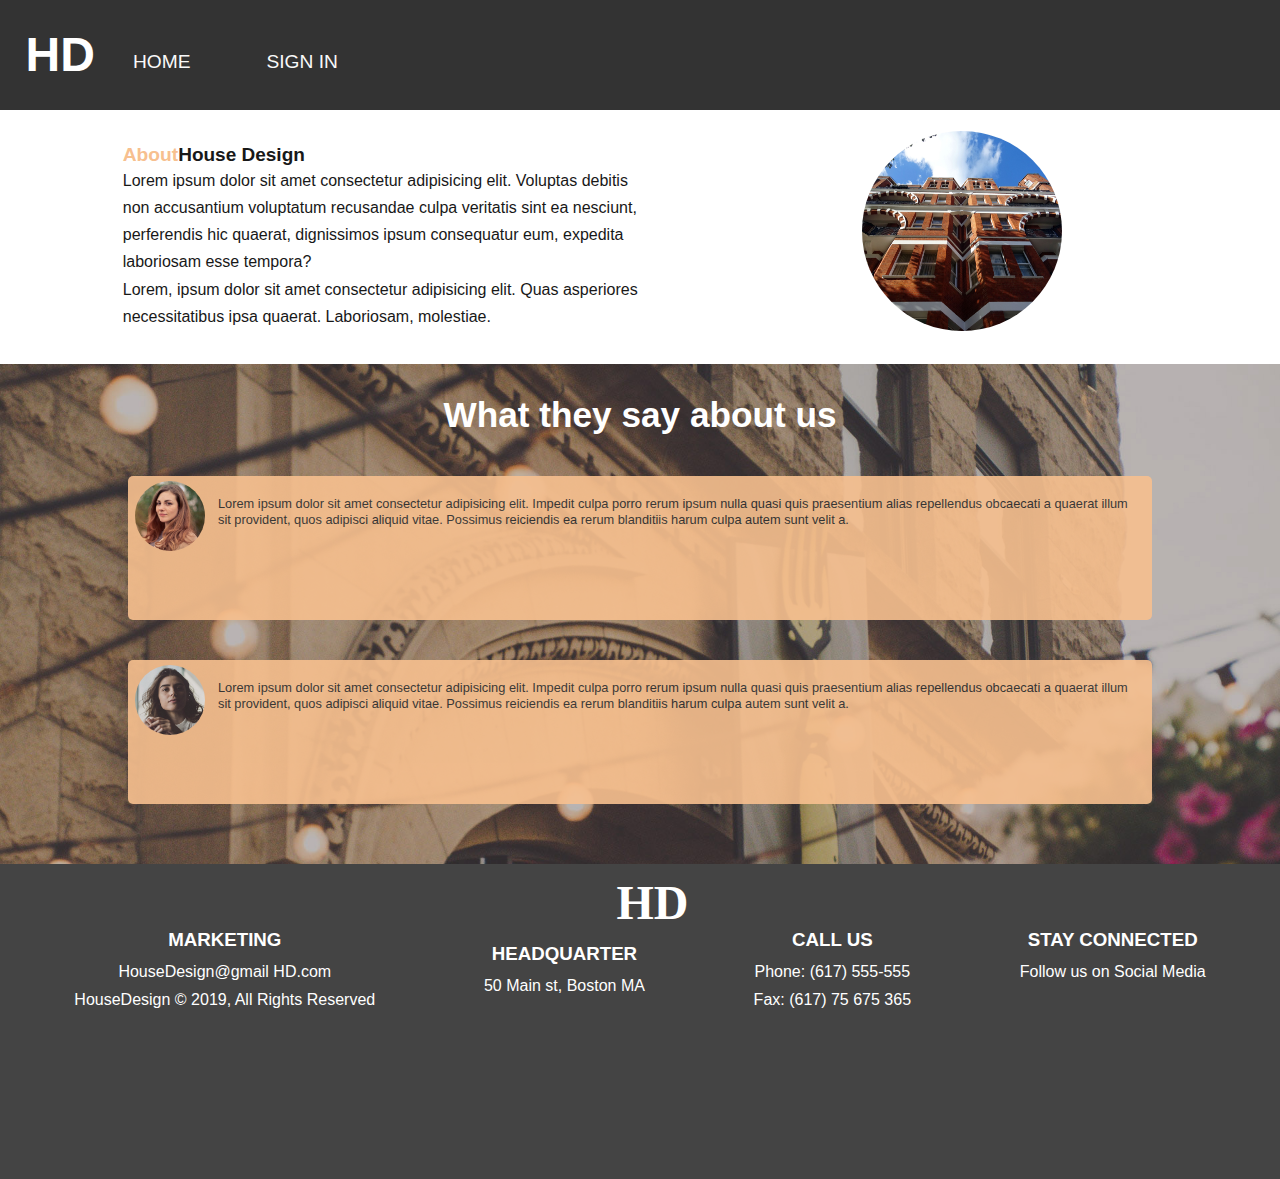
<file: aboutus.html>
<!DOCTYPE html>
<html lang="en">
<head>
    <meta charset="UTF-8">
    <meta name="viewport" content="width=device-width, initial-scale=1.0">
    <title>House Design | About</title>
    
    <link rel="stylesheet" href="https://cdnjs.cloudflare.com/ajax/libs/font-awesome/6.0.0-beta3/css/all.min.css" integrity="sha512-Fo3rlrZj/k7ujTnHg4CGR2D7kSs0v4LLanw2qksYuRlEzO+tcaEPQogQ0KaoGN26/zrn20ImR1DfuLWnOo7aBA==" crossorigin="anonymous" referrerpolicy="no-referrer" />
    <link rel="stylesheet" href="./aboutus.css">
    <link rel="stylesheet" href="./index.css">
</head>
<body>
    <header>

        <nav>
            <div class="navbar">
              <h1 class="logo">HD</h1>
              <ul>
                  <li><a href="./index.html">Home</a></li>
                  <li><a href="./signin.html">Sign In</a></li>
                  <!-- <li><a id="housedesignLink" href="./housedesign.html">House Design</a></li>
                  <li><a href="#">Bedroom</a></li>
                  <li><a href="#">Dining</a></li> -->
              </ul>
            </div>
          </nav>
        
    </header>


    <main>

        <section class="container">

            <article class="info">
                <h2><span class="text1">About</span>House Design</h2>
                <p>Lorem ipsum dolor sit amet consectetur adipisicing elit. Voluptas debitis non accusantium voluptatum recusandae culpa veritatis sint ea nesciunt, perferendis hic quaerat, dignissimos ipsum consequatur eum, expedita laboriosam esse tempora?</p>
                <p>Lorem, ipsum dolor sit amet consectetur adipisicing elit. Quas asperiores necessitatibus ipsa quaerat. Laboriosam, molestiae.</p>
           </article>


           <img  class="img"  src="./image/photo-2.jpg" alt="photo-2">
        </section>





        <section>
            <article class="test">

                <h2 class="one">What they say about us</h2>
                <div class="box">
                    <img class="person" src="./image/person-1.jpg" alt="person1">
                    <p class="para">Lorem ipsum dolor sit amet consectetur adipisicing elit. Impedit culpa porro rerum ipsum nulla quasi quis praesentium alias repellendus obcaecati a quaerat illum sit provident, quos adipisci aliquid vitae. Possimus reiciendis ea rerum blanditiis harum culpa autem sunt velit a.</p>
                </div>

                <div class="box">

                    <img class="person" src="./image/person-2.jpg" alt="person2">
                   <p class="para">Lorem ipsum dolor sit amet consectetur adipisicing elit. Impedit culpa porro rerum ipsum nulla quasi quis praesentium alias repellendus obcaecati a quaerat illum sit provident, quos adipisci aliquid vitae. Possimus reiciendis ea rerum blanditiis harum culpa autem sunt velit a.</p> 

                </div>

            </article>
        </section>




    </main>



    <footer id="main-footer">
       
        <h3 class="logo">HD</h3>
        
  
        <section class="container3">
            <article>
  
                <h3 class="text">MARKETING</h3>
  
                <p>HouseDesign@gmail HD.com</p>
                <p>HouseDesign &copy; 2019, All Rights Reserved</p>
  
            </article>
  
  
            <article>
  
                <h3 class="text">HEADQUARTER</h3>
  
                <p>50 Main st, Boston MA</p>
               
            </article>
  
  
            <article>
                <h3 class="text">CALL US</h3>
  
                <p>Phone: (617) 555-555</p>
                <p>Fax: (617) 75 675 365</p>
  
            </article>
  
  
            <article>
  
                <h3 class="text">STAY CONNECTED</h3>
  
                <p>Follow us on Social Media</p>
                
                <a href="#"><i class="fa-brands fa-instagram"></i></a> 
                <a href="#"><i class="fa-brands fa-twitter"></i></a>
                <a href="#"><i class="fa-brands fa-facebook"></i></a>
                <a href="#"><i class="fa-brands fa-linkedin-in"></i></a> 
                
             
  
            </article>
  
  
        </section>
  
  
  
    </footer>
</body>
</html>
</file>
<file: aboutus.css>
* {
    box-sizing: border-box;
    margin: 0;
    padding: 0;
  }
  
  body {
   
    line-height: 1.7em;
    overflow: auto;
}

  .container{
    display: flex;
    flex-direction: row wrap;
    justify-content: space-around;
    border: 0.5px solid  #fff;
    width: 100vw;
    min-height: 20vh;
    font-family: 'Segoe UI', Tahoma, Geneva, Verdana, sans-serif;
   
      
    
} 


.info{
    width: 50%;
    padding: 2%;
    margin: 10px; 
    color: #181818;
    line-height: 1.7em;
    font-size: 1.2rem;  
    
}

.text1{
    color:  #f7c08f;
}

.text{
    color: white;
}

h2{
    line-height: 1.2em;
}


.img{
    width: 20%;
    height: 20%;
    border-radius: 50%;
    margin: 20px 0 5px 0;
        
}




.test{
background-image: url(./image/test-bg.jpg);
background-size: cover;
background-repeat: no-repeat;
width: 100vw;
min-height: 600px;
display: flex;
flex-direction: row;
align-items: center;
justify-content: center;
flex-wrap: wrap;
align-content: center;
font-family: 'Franklin Gothic Medium', 'Arial Narrow', Arial, sans-serif;



}

.one{
color: #fff;
text-align: center;
padding-bottom: 40px;
font-size: 2.5rem;
}
.box{
background-color: #f7c08f;
color: #333;
width:80vw;
height: 17vh;
margin-bottom: 40px;

border-radius: 5px;
opacity: 0.9;
position: static;




}

.person{
border-radius: 50%;
margin: 7px 20px 10px 20px;
width: 90px;
height: 90px;

}
.para{
text-align: left;
font-size: 0.9rem;
margin: -90px 10px 10px 130px;
line-height: 1.9em;
}

  #main-footer {
    width: 100vw;
    min-height: 35vh;
    text-align: center;
    background: #444;
    color: #fff;
    padding: 20px;
    
  }
  
  .text1{
    font-size: 1.2rem;
    font-family: 'Segoe UI', Tahoma, Geneva, Verdana, sans-serif;
  }
  
  
  
  
  h3 {
    padding: 5px;
    
  }
  
  a {
    text-decoration: none;
    color: white;
    padding: 26px 18px;
  
  }
  a:hover{
    color:  #009688;
    transition: 2s;
  }
  
  .container3{
    display: flex;
    flex-direction: row wrap;
    justify-content: space-around;
    align-items: center;
    align-content: center;
    font-family: 'Segoe UI', Tahoma, Geneva, Verdana, sans-serif;
  }


  @media screen and (max-width: 420px){

    .navbar{
       
        background-color:  #333;
        display: flex;
        align-items: center;
        justify-content: space-around;
        flex-wrap: wrap;
        align-content: space-around;
        width: 100vw;
        min-height: 5vh;
        font-size: 0.8rem; 
        
    }
    
    .logo{
        
        color: white; 
        font-size: 1rem;   
    }

    .container{
        display: flex;
        flex-direction: row wrap;
        justify-content: space-around;
        align-items: flex-start;
        border: 0.5px solid  #fff;
        width: 100vw;
        min-height: 8vh;
       
          
        
    } 
  
    
    .info{
        width: 50%;
        height: 10%;
        padding: 2%;
        margin: 10px; 
        color: #181818;
        
        font-size: 0.4rem;  
        
    }

    .text1{
        color:  #f7c08f;
        font-size: 8px;
    }
    
    h2{
        line-height: 0.9em;
        font-size: 8px;
    }
    

    .img{
        width: 75px;
        height: 75px;
        border-radius: 50%;
      
            
    }


    .test{
        width: 100vw;
        min-height: 150px;
        display: flex;
        flex-direction: row;
        align-items: center;
        justify-content: center;
        align-content: center;
        flex-wrap: wrap;
        padding-bottom: 70px;
       
        
    }
    
    .one{
        color: #fff;
        text-align: center;
        margin-top: 15px;
        font-size: 1rem;
    }
    .box{
        background-color: #f7c08f;
        color: #333;
        width:80vw;
        height: 15vh;
        margin-bottom: 40px;
        border-radius: 5px;
        opacity: 0.9;
       
    }
    
    .person{
        border-radius: 50%;
        margin: 1px 10px 5px 5px;
        width: 22px;
        height: 22px;
    }
    .para{
        text-align: left;
        font-size: 0.6rem;
        margin: -35px 5px 5px 50px;
        line-height: 1em;
      
       
    }

    .container3{
        display: flex;
        flex-direction: column;
        justify-content: center;
        align-items: center;
        align-content: center;
        font-size: 0.7rem;
        
    }


}
  
    
@media screen and (min-width: 420px)  and (max-width: 768px){

    .navbar{
       
        background-color:  #333;
        display: flex;
        align-items: center;
        justify-content: space-around;
        flex-wrap: wrap;
        align-content: space-around;
        width: 100vw;
        min-height: 9vh;
        font-size: 0.9rem;
        
       
        
    }
    .logo{
        
        color: white; 
        font-size: 1.1rem;   
    }

    .container{
        display: flex;
        flex-direction: row wrap;
        justify-content: space-around;
        align-items: flex-start;
        border: 0.5px solid  #fff;
        width: 100vw;
        min-height: 14vh;
       
          
        
    } 
  
    
    .info{
        width: 50%;
        height: 10%;
        padding: 2%;
        margin: 10px; 
        color: #181818;
        
        font-size: 0.6rem;  
        
    }

    .text1{
        color:  #f7c08f;
        font-size: 10px;
    }
    
    h2{
        line-height: 1em;
        font-size: 10px;
    }
    

    .img{
        width: 130px;
        height: 130px;
        border-radius: 50%;

            
    }


    .test{
        width: 100vw;
        min-height: 250px;
        display: flex;
        flex-direction: row;
        align-items: center;
        justify-content: center;
        align-content: center;
        flex-wrap: wrap;
        padding-bottom: 70px;
       
        
    }
    
    .one{
        color: #fff;
        text-align: center;
        margin-top: 15px;
        font-size: 1.4rem;
    }
    .box{
        background-color: #f7c08f;
        color: #333;
        width:80vw;
        height: 14vh;
        margin-bottom: 40px;
        border-radius: 5px;
        opacity: 0.9;
    }
    
    .person{
        border-radius: 50%;
        margin: 1px 10px 7px 5px;
        width: 33px;
        height: 33px;
    }
    .para{
        text-align: left;
        font-size: 0.5rem;
        margin: -45px 8px 8px 50px;
        line-height: 1em;

       
    }

    .container3{
        display: flex;
        flex-direction: row;
        justify-content: space-around;
        align-items: center;
        align-content: center;
        font-size: 0.6rem;
        
    }

 
}


@media screen and  (min-width: 768px)  and (max-width: 1024px){

    .navbar{
       
        background-color:  #333;
        display: flex;
        align-items: center;
        justify-content: space-around;
        flex-wrap: wrap;
        align-content: space-around;
        width: 100vw;
        min-height: 9vh;
        font-size: 1rem;
        
       
        
    }
    .logo{
        
        color: white; 
        font-size: 1.5rem;   
    }

    
    .container{
        display: flex;
        flex-direction: row wrap;
        justify-content: space-around;
        align-items: flex-start;
        border: 0.5px solid  #fff;
        width: 100vw;
        min-height: 16vh;
       
          
        
    } 
  
    
    .info{
        width: 50%;
        height: 10%;
        padding: 2%;
        margin: 10px; 
        color: #181818;
        
        font-size: 0.8rem;  
        
    }

    .text1{
        color:  #f7c08f;
        font-size: 17px;
    }
    
    h2{
        line-height: 1.2em;
        font-size: 17px;
    }
    

    .img{
        width: 170px;
        height: 170px;
        border-radius: 50%;
    
            
    }

    .test{
        width: 100vw;
        min-height: 350px;
        display: flex;
        flex-direction: row;
        align-items: center;
        justify-content: center;
        align-content: center;
        flex-wrap: wrap;
    
       
        
    }
    
    .one{
        color: #fff;
        text-align: center;
        margin-top: 10px;
        font-size: 1.9rem;
    }
    .box{
        background-color: #f7c08f;
        color: #333;
        width:80vw;
        height: 15.5vh;
        margin-bottom: 40px;
        border-radius: 5px;
        opacity: 0.9;
    }
    
    .person{
        border-radius: 50%;
        margin: 3px 10px 7px 5px;
        width: 53px;
        height: 53px;
    }
    .para{
        text-align: left;
        font-size: 0.7rem;
        margin: -65px 8px 8px 70px;
        line-height: 1.2em;

       
    }

}


@media screen and (min-width: 1024px)  and (max-width: 1280px){
    .navbar{
   
        background-color:  #333;
        display: flex;
        align-items: center;
        justify-content: space-around;
        flex-wrap: wrap;
        align-content: space-around;
        width: 100vw;
        min-height: 11vh;
        font-size: 1.2rem;
        
       
        
    }
    
    .logo{
        
        color: white; 
        font-size: 1.8rem;   
    }

    .container{
        display: flex;
        flex-direction: row wrap;
        justify-content: space-around;
        align-items: flex-start;
        border: 0.5px solid  #fff;
        width: 100vw;
        min-height: 18vh;
       
          
        
    } 
  
    
    .info{
        width: 50%;
        height: 10%;
        padding: 2%;
        margin: 10px; 
        color: #181818;
        
        font-size: 1rem;  
        
    }

    .text1{
        color:  #f7c08f;
        font-size: 19px;
    }
    
    h2{
        line-height: 1.2em;
        font-size: 19px;
    }
    

    .img{
        width: 200px;
        height: 200px;
        border-radius: 50%;
  
            
    }

    .test{
        width: 100vw;
        min-height: 500px;
        display: flex;
        flex-direction: row;
        align-items: center;
        justify-content: center;
        align-content: center;
        flex-wrap: wrap;
     
       
        
    }
    
    .one{
        color: #fff;
        text-align: center;
        margin-top: 10px;
        font-size: 2.2rem;
    }
    .box{
        background-color: #f7c08f;
        color: #333;
        width:80vw;
        height: 16vh;
        margin-bottom: 40px;
        border-radius: 5px;
        opacity: 0.9;
    }
    
    .person{
        border-radius: 50%;
        margin: 5px 10px 7px 7px;
        width: 70px;
        height: 70px;
    }
    .para{
        text-align: left;
        font-size: 0.8rem;
        margin: -70px 8px 5px 90px;
        line-height: 1.2em;

       
    }



}
</file>
<file: index.css>
* {
    box-sizing: border-box;
    margin: 0;
    padding: 0;
  }
  
  /* body {
    overflow-y: hidden;
  } */
  .navbar {
    width: 100%;
    margin: auto;
    padding: 35px 0;
    display: flex;
    align-items: center;
    justify-content: flex-start;
    background-color: #333;
    font-family: 'Segoe UI', Tahoma, Geneva, Verdana, sans-serif;
  }
  
  .logo {
    color: white;
    font-size: 3rem;
    
    margin-left:2% ;
  }
  
  .logo span {
    color: white;
  }
  
  .navbar ul {
    display: flex;
    list-style: none;
    padding: 0;
    margin-top: 1%;
    
  }
  
  .navbar ul li {
    margin: 0 20px;
    position: relative;
  }
  
  .navbar ul li a {
    text-decoration: none;
    color: #f9f9f9;
    text-transform: uppercase;
  }
  
  .navbar ul li::after {
    content: '';
    height: 3px;
    width: 0;
    background: #009688;
    position: absolute;
    left: 0;
    bottom: -10px;
    transition: 0.5s;
  }
  
  .navbar ul li:hover::after {
    width: 100%;
  }
  
  .section {
    font-family: "Muli", sans-serif;
    display: flex;
    align-items: center;
    justify-content: center;
    height: 100vh;
    overflow: hidden;
  }
  
  .container {
    display: flex;
    width: 90vw;
  }
  
  .panel {
    background-size: cover;
    background-position: center;
    background-repeat: no-repeat;
    height: 80vh;
    border-radius: 50px;
    overflow: hidden;
    cursor: pointer;
    flex: 0.5;
    margin: 10px;
    position: relative;
    transition: flex 0.7s ease-in;
  }
  
  
  .panel.img1 {
    background-image: url(./image/img1.jpg);
    color: rgba(6, 105, 6, 0.824);
  }
  
  .panel.img2 {
    background-image: url(./image/img2.jpg);
    color: rgb(35, 35, 121);
  }
  
  .panel.img3 {
    background-image: url(./image/img3.jpg);
    color: #f7c08f;
  }
  
  .panel.img4 {
    background-image: url(./image/img4.jpg);
    color: rgb(236, 153, 167);
  }
  
  .panel.img5 {
    background-image: url(./image/img5.jpg);
    color: white;
  }
  
  .panel h2 {
    font-size: 4rem;
    position: absolute;
    top: 40%;
    left: 40%;
    opacity: 1;
    font-weight: bold;
  }
  
  .panel.active {
    flex: 5;
  }
  



  .section-large-text {
    position: relative;
    background: url("./image/pexels.jpg") bottom center/cover no-repeat;
    height: 600px;
  }
  
  .overlay {
    position: absolute;
    width: 100%;
    height: 100%;
    top: 0;
    left: 0;
    background-color: rgba(0, 0, 0, 0.6); 
  }
  
  .section-large-text-inner {
    color: #fff;
    height: 100%;
    display: flex;
    flex-direction: column;
    align-items: center;
    justify-content: center;
    text-align: center;
    margin: auto;
    max-width: 860px;
    padding: 5rem 0;
  }
  
  .section-large-text-inner h2 {
    font-size: 5rem;
    margin-top: 1rem;
  }
  
  .section-large-text-inner h3 {
    font-size: 2rem;
  }
  
  .section-large-text-inner p {
    font-size: 1.5rem;
    margin-top: 1rem;
  }
  



  
  .slider-container {
    position: relative;
    overflow: hidden;
    width: 100vw;
    height: 100vh;
  }
  
  .left-slide {
    height: 100%;
    width: 35%;
    position: absolute;
    top: 0;
    left: 0;
    transition: transform 0.5s ease-in-out;
  }
  
  .left-slide > div {
    height: 100%;
    width: 100%;
    display: flex;
    flex-direction: column;
    align-items: center;
    justify-content: center;
    color: #fff;
  }
  
  .left-slide h1 {
    font-size: 40px;
    margin-bottom: 10px;
    margin-top: -30px;
  }
  
  .right-slide {
    height: 100%;
    position: absolute;
    top: 0;
    left: 35%;
    width: 65%;
    transition: transform 0.5s ease-in-out;
  }
  
  .right-slide > div {
    background-repeat: no-repeat;
    background-size: cover;
    background-position: center center;
    height: 100%;
    width: 100%;
  }
  
  button {
    background-color: #fff;
    border: none;
    color: #aaa;
    cursor: pointer;
    font-size: 16px;
    padding: 15px;
  }
  
  button:hover {
    color: #222;
  }
  
  button:focus {
    outline: none;
  }
  
  .slider-container .action-buttons button {
    position: absolute;
    left: 35%;
    top: 50%;
    z-index: 100;
  }
  
  .slider-container .action-buttons .down-button {
    transform: translateX(-100%);
    border-top-left-radius: 5px;
    border-bottom-left-radius: 5px;
  }
  
  .slider-container .action-buttons .up-button {
    transform: translateY(-100%);
    border-top-right-radius: 5px;
    border-bottom-right-radius: 5px;
  }


  .left-slide.top-0 { 
    top: 0; }
  .left-slide.top-1 { 
    top: -100vh; }
  .left-slide.top-2 { 
    top: -200vh; }
  .left-slide.top-3 { 
    top: -300vh; }


  
  #main-footer {
    width: 100vw;
    min-height: 35vh;
    text-align: center;
    background: #444;
    color: #fff;
    padding: 20px;
    
  }
  
  .text1{
    font-size: 1.2rem;
    font-family: 'Segoe UI', Tahoma, Geneva, Verdana, sans-serif;
  }
  
  
  
  
  h3 {
    padding: 5px;
    
  }
  
  a {
    text-decoration: none;
    color: white;
    padding: 26px 18px;
  
  }
  a:hover{
    color:  #009688;
    /* background-color: #4b4b4b; */
    transition: 2s;
  }
  
  .container3{
    display: flex;
    flex-direction: row wrap;
    justify-content: space-around;
    align-items: center;
    align-content: center;
    font-family: 'Segoe UI', Tahoma, Geneva, Verdana, sans-serif;
  }
  



@media screen and (max-width: 420px) {
  .navbar {
    padding: 20px 0;
  }

  .logo {
    font-size: 2.5rem;
    margin-left: 2%;
  }

  .navbar ul li {
    margin: 0 15px;
    font-size: 0.8rem;
    
  }

  .section {
    height: 80vh;
  }

  .panel {
    height: 60vh;
    margin: 10px;
  }

  .panel h2 {
    font-size: 2rem;
  }

  .panel.active {
    flex: 2;
  }

  .section-large-text{
    width: 100%;
  }
  .section-large-text-inner h2 {
    font-size: 1.9rem;
  }
  
  .section-large-text-inner h3 {
    font-size: 0.9rem;
  }
  
  .section-large-text-inner p {
    font-size: 1rem;
  }

  .left-slide, .right-slide {
    width: 70%;
  }
  .left-slide h2{
    font-size: 1.3rem;
    margin-right: 58%;

  }

  .left-slide p{
    font-size: 1rem;
    margin-right: 58%;

  }



  .slider-container .action-buttons button {
    left: 35%;
  }

  .container3{
    display: flex;
    flex-direction: column;
    justify-content: center;
    align-items: center;
    align-content: center;
    font-size: 0.7rem;
    
}


}


@media screen and (min-width: 420px)  and (max-width: 768px) {
  .logo {
    font-size: 3rem;
  }

  .navbar ul li {
    margin: 0 25px;
  }

  .section {
    height: 90vh;
  }

  .panel {
    height: 70vh;
    margin: 15px;
  }

  .panel h2 {
    font-size: 4rem;
  }

  .panel.active {
    flex: 3;
  }

  .section-large-text-inner h2 {
    font-size: 3.5rem;
  }
  
  .section-large-text-inner h3 {
    font-size: 1.75rem;
  }
  
  .section-large-text-inner p {
    font-size: 1.25rem;
  }

  .left-slide, .right-slide {
    width: 70%;
  }
  .left-slide h2{
    font-size: 1.3rem;
    margin-right: 58%;

  }

  .left-slide p{
    font-size: 1rem;
    margin-right: 58%;

  }



  .slider-container .action-buttons button {
    left: 35%;
  }
  .container3{
    display: flex;
    flex-direction: row;
    justify-content: space-around;
    align-items: center;
    align-content: center;
    font-size: 0.6rem;
    
}

}


@media screen and  (min-width: 768px)  and (max-width: 1024px) {
  .logo {
    font-size: 4rem;
  }

  .navbar ul li {
    margin: 0 30px;
  }

  .section {
    height: 100vh;
  }

  .panel {
    height: 80vh;
    margin: 20px;
  }

  .panel h2 {
    font-size: 3.5rem;
  }

  .panel.active {
    flex: 4;
  }

  .section-large-text-inner h2 {
    font-size: 4.5rem;
  }
  
  .section-large-text-inner h3 {
    font-size: 2rem;
  }
  
  .section-large-text-inner p {
    font-size: 1.5rem;
  }

  .left-slide, .right-slide {
    width: 70%;
  }
  .left-slide h2{
    font-size: 1.6rem;
    margin-right: 65%;

  }

  .left-slide p{
    font-size: 1.3rem;
    margin-right: 65%;

  }



  .slider-container .action-buttons button {
    left: 35%;
  }


}
</file>
